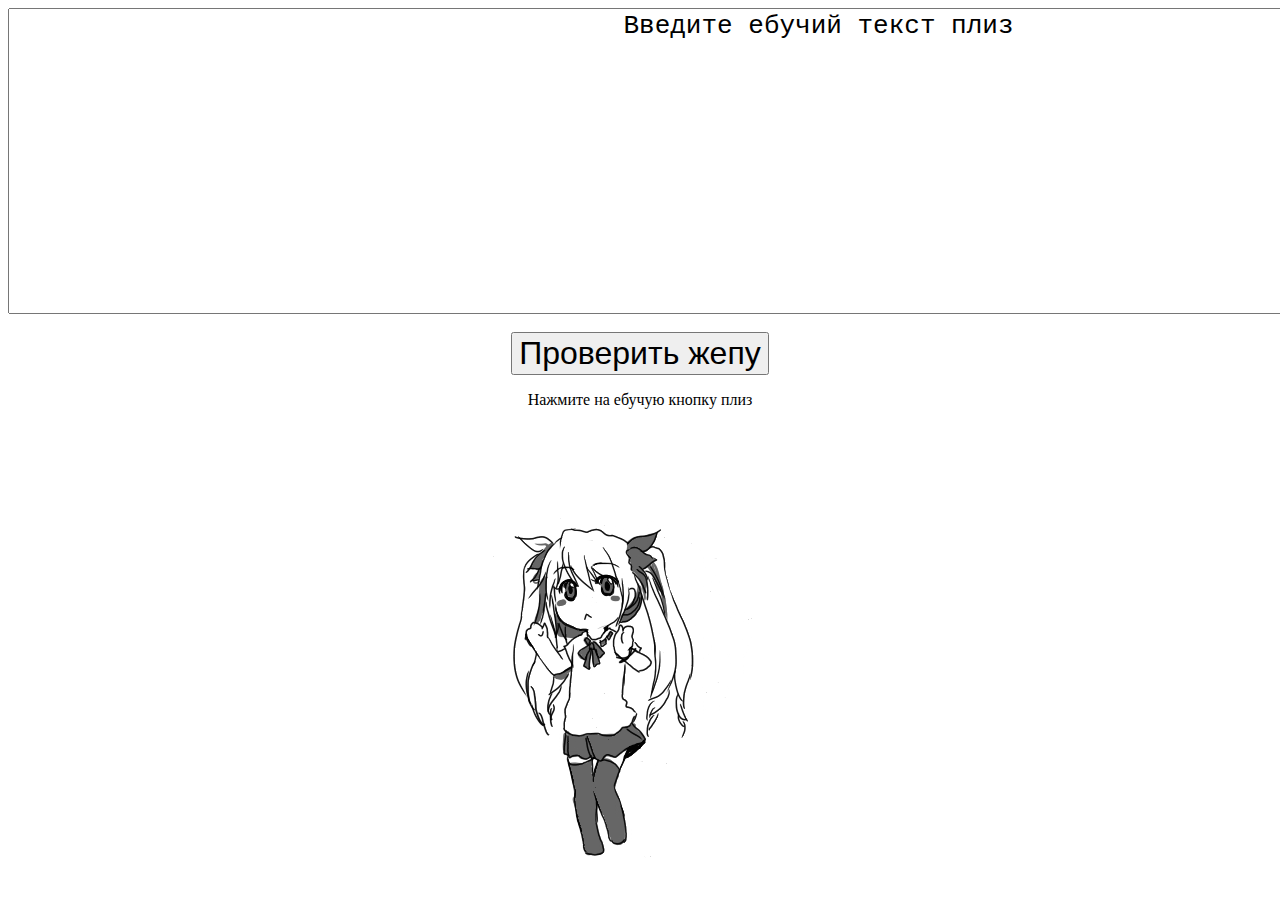
<file: prototype.html>
﻿<html>

<head>
	<link rel="stylesheet" href="style.css">
	<title>Кондрат респект</title>
</head>

<body>

<form action="/action_page.php">
 	<textarea rows="10" cols="100">
Введите ебучий текст плиз
	</textarea> <br>
	
	<input type="submit" value="Проверить жепу">
</form>

<p>Нажмите на ебучую кнопку плиз</p>
<br><br><br><br>

<image align = "center" src = "hi_girl.gif" ></image>

</body>
</html>
</file>
<file: style.css>
p {
	text-align: center;
}

textarea {
	display: block;
	margin: auto;
	text-align: center;
	font-size: 200%;
}

input {
	display: block;
	margin-left: auto;
	margin-right: auto;
	font-size: 200%;
}

img {
	display: block;
	margin-left: auto;
	margin-right: auto;
}
</file>
